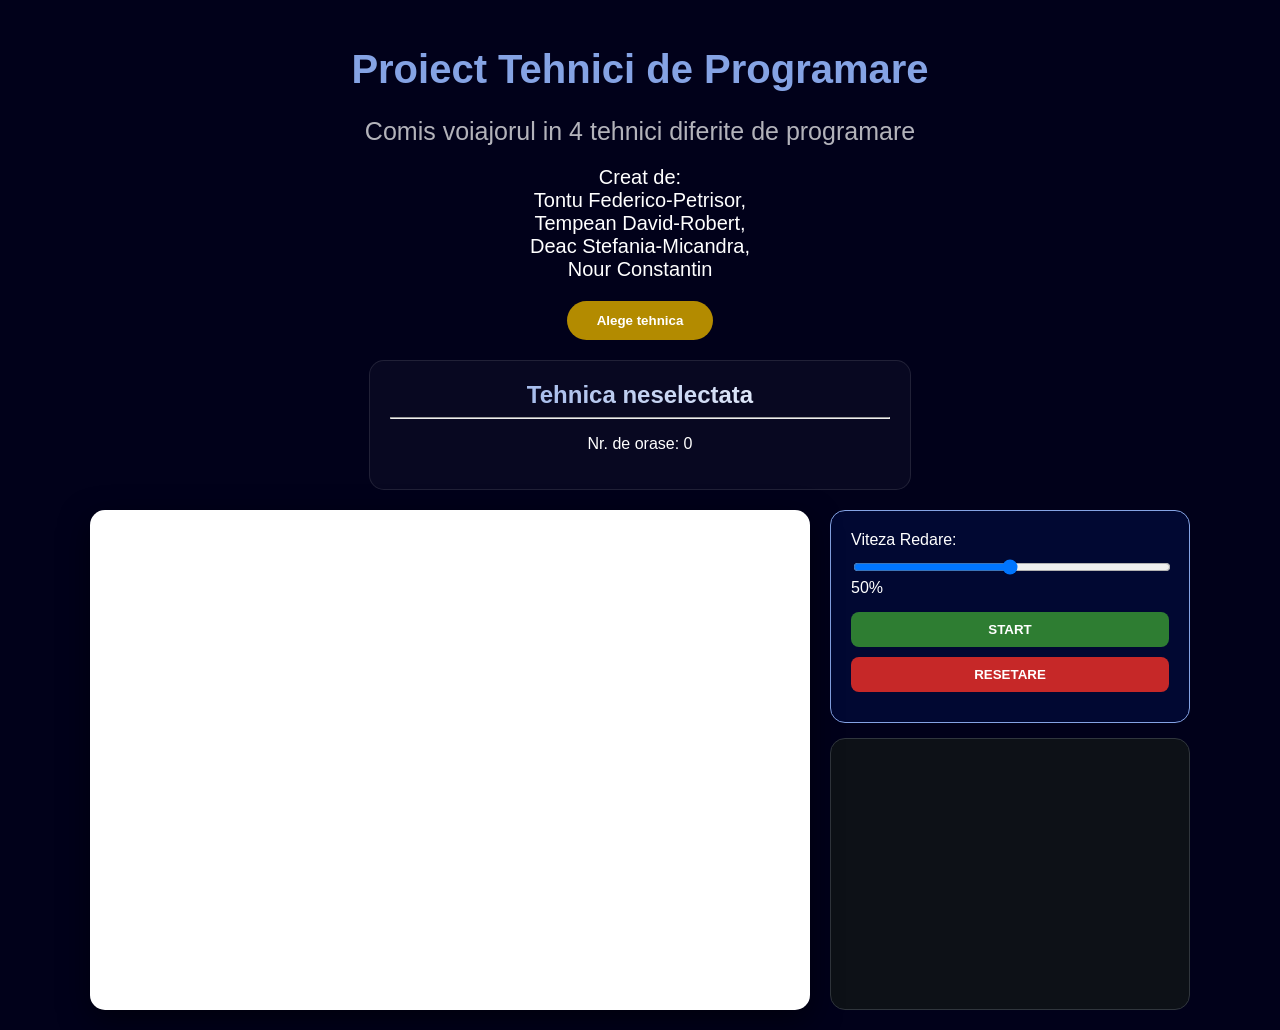
<file: index.html>
<!DOCTYPE html>
<html lang="ro">
<head>
    <meta charset="UTF-8">
    <meta name="viewport" content="width=device-width, initial-scale=1.0">
    <title>Proiect TSL - Comis Voiajorul</title>
    <link rel="stylesheet" href="index.css">
</head>
<body>
    <div class="header-section">
        <h1>Proiect Tehnici de Programare</h1>
        <p id="p1">Comis voiajorul in 4 tehnici diferite de programare<br>
            <p id="autori">Creat de: <br>
                Tontu Federico-Petrisor, <br>
                Tempean David-Robert,<br>
                 Deac Stefania-Micandra, <br>
                 Nour Constantin</p>
        </p>
        <button id="buton">Alege tehnica</button>
        
        <div class="select" id="select">
            <p>Backtracking</p>
            <p>Greedy</p>
            <p>Dinamic</p>
            <p>Branch and Bound</p>
        </div>
    </div>

    <div class="results-box">
        <h2 id="afisare">Tehnica neselectata</h2>
        <hr class="separator">
        <div class="stats">
            <p id="Nr_de_orase">Nr. de orase: <span id="nr_orase">0</span></p>
        </div>
    </div>

    <div class="container">
        <div class="map" id="map">
            <canvas id="tspCanvas"></canvas>
        </div>
        
        <div class="details">
            <div class="selection">
                <div class="speed-control">
                    <label for="viteza">Viteza Redare:</label>
                    <input type="range" id="viteza" min="1" max="100" value="50">
                    <span id="valoare-viteza">50%</span>
                </div>
                <div class="actions">
                    <button id="start">START</button>
                    <button id="resetare">RESETARE</button>
                </div>
            </div>
            <div class="consola_afisare">
                </div>
        </div>
    </div>

    <script src="index.js"></script>
</body>
</html>
</file>
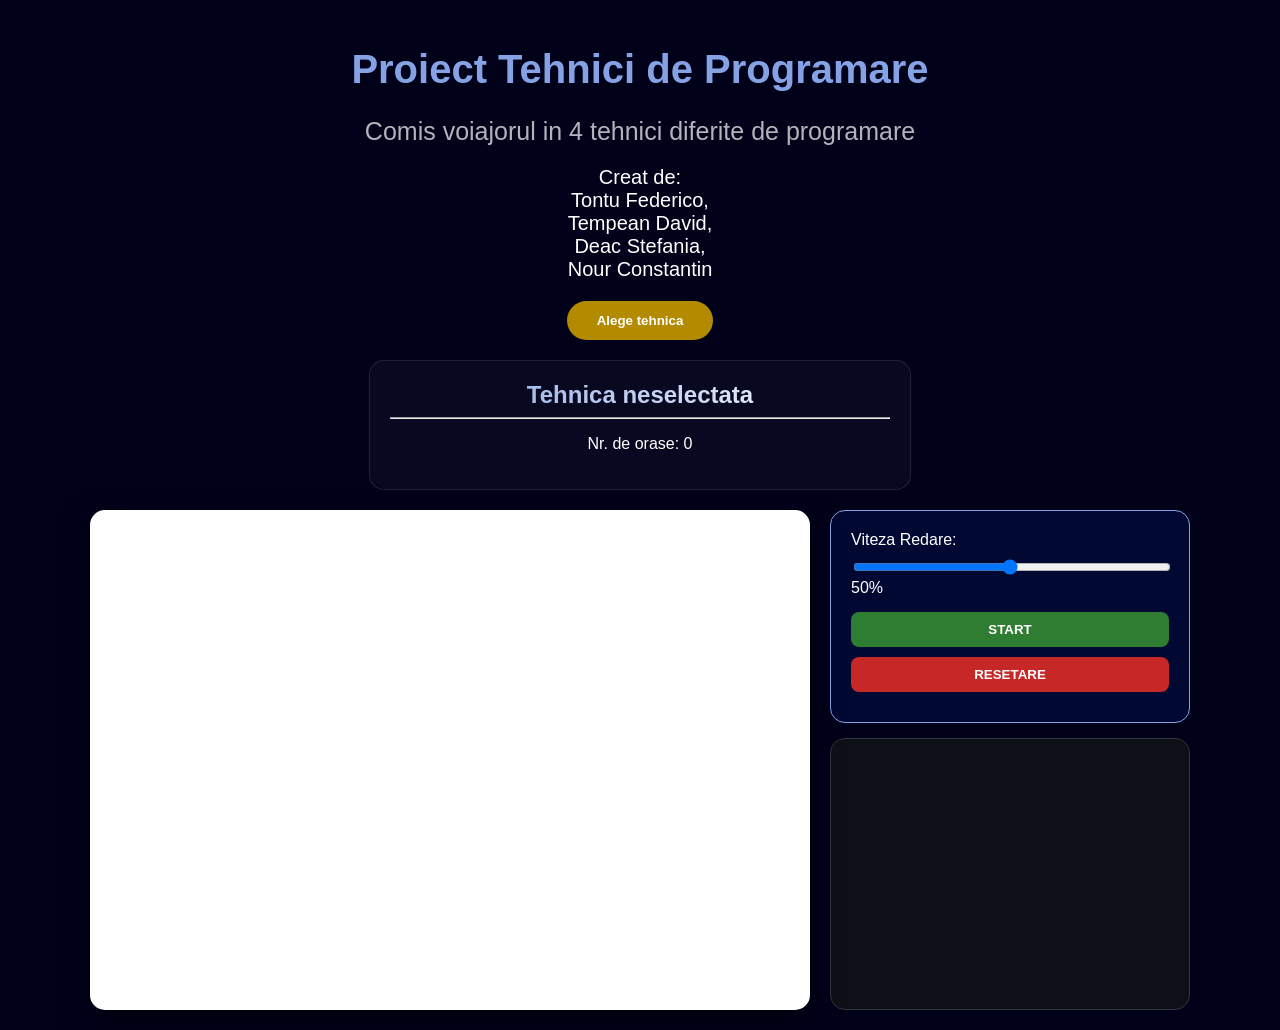
<file: TSL.html>
<!DOCTYPE html>
<html lang="ro">
<head>
    <meta charset="UTF-8">
    <meta name="viewport" content="width=device-width, initial-scale=1.0">
    <title>Proiect TSL - Comis Voiajorul</title>
    <link rel="stylesheet" href="TSL.css">
</head>
<body>
    <div class="header-section">
        <h1>Proiect Tehnici de Programare</h1>
        <p id="p1">Comis voiajorul in 4 tehnici diferite de programare<br>
            <p id="autori">Creat de: <br>
                Tontu Federico, <br>
                Tempean David,<br>
                 Deac Stefania, <br>
                 Nour Constantin</p>
        </p>
        <button id="buton">Alege tehnica</button>
        
        <div class="select" id="select">
            <p>Backtracking</p>
            <p>Greedy</p>
            <p>Dinamic</p>
            <p>Branch and Bound</p>
        </div>
    </div>

    <div class="results-box">
        <h2 id="afisare">Tehnica neselectata</h2>
        <hr class="separator">
        <div class="stats">
            <p id="Nr_de_orase">Nr. de orase: <span id="nr_orase">0</span></p>
        </div>
    </div>

    <div class="container">
        <div class="map" id="map">
            <canvas id="tspCanvas"></canvas>
        </div>
        
        <div class="details">
            <div class="selection">
                <div class="speed-control">
                    <label for="viteza">Viteza Redare:</label>
                    <input type="range" id="viteza" min="1" max="100" value="50">
                    <span id="valoare-viteza">50%</span>
                </div>
                <div class="actions">
                    <button id="start">START</button>
                    <button id="resetare">RESETARE</button>
                </div>
            </div>
            <div class="consola_afisare">
                </div>
        </div>
    </div>

    <script src="TSL.js"></script>
</body>
</html>
</file>
<file: index.css>
body {
    background-color: rgb(1, 1, 26);
    font-family: 'Segoe UI', Roboto, sans-serif; 
    margin: 0;
    padding: 20px;
    color: white;
}
#autori{
    text-align: center;
    font-size: 20px;
}
h1 {
    font-size: 40px;
    color: #85a3e4;
    text-align: center;
    margin-bottom: 5px;
}

#p1 {
    font-size: 25px;
    color: rgba(255, 255, 255, 0.7); 
    text-align: center;
    margin-bottom: 20px;
}

/* Buton Meniu */
#buton {
    display: block;
    margin: 0 auto 10px auto;
    color: white;
    background-color: #b38b00; 
    padding: 12px 30px;
    border: none;
    border-radius: 50px; 
    font-weight: bold;
    cursor: pointer;
    transition: 0.3s;
}

#buton:hover {
    background-color: white;
    color: #b38b00;
}

/* Meniu Dropdown */
.select {
    display: none;
    position: absolute;
    left: 50%;
    transform: translateX(-50%);
    z-index: 100;
    background-color: rgba(255, 255, 255, 0.1);
    backdrop-filter: blur(15px);
    border: 1px solid rgba(255, 255, 255, 0.2);
    border-radius: 10px;
    width: 200px;
}

.select p {
    padding: 12px;
    margin: 0;
    cursor: pointer;
    text-align: center;
    border-bottom: 1px solid rgba(255, 255, 255, 0.1);
}

.select p:hover {
    background: rgba(133, 163, 228, 0.3);
}

/* Caseta Rezultate */
.results-box {
    background: rgba(255, 255, 255, 0.03);
    border: 1px solid rgba(255, 255, 255, 0.1);
    border-radius: 15px;
    padding: 20px;
    margin: 20px auto;
    max-width: 500px;
    text-align: center;
}

#afisare {
    margin: 0;
    background: linear-gradient(90deg, #85a3e4, #ffffff);
    -webkit-background-clip: text;
    -webkit-text-fill-color: transparent;
}

/* Container Principal */
.container {
    display: flex;
    justify-content: center;
    gap: 20px;
    max-width: 1100px;
    margin: 0 auto;
    height: 500px;
}

/* HARTA */
.map {
    background-color: #ffffff;
    flex: 2;
    border-radius: 15px;
    position: relative; /* Esențial pentru buline absolute */
    overflow: hidden;
    box-shadow: 0 10px 30px rgba(0,0,0,0.5);
    cursor: pointer;
}

#tspCanvas {
    position: absolute;
    top: 0;
    left: 0;
    width: 100%;
    height: 100%;
    z-index: 1; /* Sub buline */
}

/* Oras */ 
.bulina {
    position: absolute;
    width: 26px;
    height: 26px;
    background-color: #ff5722;
    color: white;
    border-radius: 50%;
    display: flex;
    align-items: center;
    justify-content: center;
    font-size: 12px;
    font-weight: bold;
    transform: translate(-50%, -50%); /* Centrează pe click */
    z-index: 10; 
    pointer-events: none;
    box-shadow: 0 2px 5px rgba(0,0,0,0.3);
}

/* Detalii Lateral */
.details {
    flex: 1;
    display: flex;
    flex-direction: column;
    gap: 15px;
}

.selection {
    background: rgba(2, 10, 57, 0.8);
    padding: 20px;
    border-radius: 15px;
    border: 1px solid #85a3e4;
}

.speed-control {
    margin-bottom: 15px;
}

input[type="range"] {
    width: 100%;
    margin-top: 10px;
}

.actions button {
    width: 100%;
    padding: 10px;
    margin-bottom: 10px;
    border: none;
    border-radius: 8px;
    font-weight: bold;
    cursor: pointer;
    transition: 0.3s;
}

#start { background-color: #2e7d32; color: white; }
#start:hover { background-color: #ffffff; color: #2e7d32; }

#resetare { background-color: #c62828; color: white; }
#resetare:hover { background-color: #ffffff; color: #c62828; }

/* Consola Log */
.consola_afisare {
    flex: 1;
    background-color: #0d1117;
    border: 1px solid #30363d;
    border-radius: 15px;
    padding: 15px;
    font-family: 'Consolas', monospace;
    font-size: 13px;
    color: #58a6ff;
    overflow-y: auto;
}
</file>
<file: TSL.css>
body {
    background-color: rgb(1, 1, 26);
    font-family: 'Segoe UI', Roboto, sans-serif; 
    margin: 0;
    padding: 20px;
    color: white;
}
#autori{
    text-align: center;
    font-size: 20px;
}
h1 {
    font-size: 40px;
    color: #85a3e4;
    text-align: center;
    margin-bottom: 5px;
}

#p1 {
    font-size: 25px;
    color: rgba(255, 255, 255, 0.7); 
    text-align: center;
    margin-bottom: 20px;
}

/* Buton Meniu */
#buton {
    display: block;
    margin: 0 auto 10px auto;
    color: white;
    background-color: #b38b00; 
    padding: 12px 30px;
    border: none;
    border-radius: 50px; 
    font-weight: bold;
    cursor: pointer;
    transition: 0.3s;
}

#buton:hover {
    background-color: white;
    color: #b38b00;
}

/* Meniu Dropdown */
.select {
    display: none;
    position: absolute;
    left: 50%;
    transform: translateX(-50%);
    z-index: 100;
    background-color: rgba(255, 255, 255, 0.1);
    backdrop-filter: blur(15px);
    border: 1px solid rgba(255, 255, 255, 0.2);
    border-radius: 10px;
    width: 200px;
}

.select p {
    padding: 12px;
    margin: 0;
    cursor: pointer;
    text-align: center;
    border-bottom: 1px solid rgba(255, 255, 255, 0.1);
}

.select p:hover {
    background: rgba(133, 163, 228, 0.3);
}

/* Caseta Rezultate */
.results-box {
    background: rgba(255, 255, 255, 0.03);
    border: 1px solid rgba(255, 255, 255, 0.1);
    border-radius: 15px;
    padding: 20px;
    margin: 20px auto;
    max-width: 500px;
    text-align: center;
}

#afisare {
    margin: 0;
    background: linear-gradient(90deg, #85a3e4, #ffffff);
    -webkit-background-clip: text;
    -webkit-text-fill-color: transparent;
}

/* Container Principal */
.container {
    display: flex;
    justify-content: center;
    gap: 20px;
    max-width: 1100px;
    margin: 0 auto;
    height: 500px;
}

/* HARTA */
.map {
    background-color: #ffffff;
    flex: 2;
    border-radius: 15px;
    position: relative; /* Esențial pentru buline absolute */
    overflow: hidden;
    box-shadow: 0 10px 30px rgba(0,0,0,0.5);
    cursor: pointer;
}

#tspCanvas {
    position: absolute;
    top: 0;
    left: 0;
    width: 100%;
    height: 100%;
    z-index: 1; /* Sub buline */
}

/* Oras */ 
.bulina {
    position: absolute;
    width: 26px;
    height: 26px;
    background-color: #ff5722;
    color: white;
    border-radius: 50%;
    display: flex;
    align-items: center;
    justify-content: center;
    font-size: 12px;
    font-weight: bold;
    transform: translate(-50%, -50%); /* Centrează pe click */
    z-index: 10; 
    pointer-events: none;
    box-shadow: 0 2px 5px rgba(0,0,0,0.3);
}

/* Detalii Lateral */
.details {
    flex: 1;
    display: flex;
    flex-direction: column;
    gap: 15px;
}

.selection {
    background: rgba(2, 10, 57, 0.8);
    padding: 20px;
    border-radius: 15px;
    border: 1px solid #85a3e4;
}

.speed-control {
    margin-bottom: 15px;
}

input[type="range"] {
    width: 100%;
    margin-top: 10px;
}

.actions button {
    width: 100%;
    padding: 10px;
    margin-bottom: 10px;
    border: none;
    border-radius: 8px;
    font-weight: bold;
    cursor: pointer;
    transition: 0.3s;
}

#start { background-color: #2e7d32; color: white; }
#start:hover { background-color: #ffffff; color: #2e7d32; }

#resetare { background-color: #c62828; color: white; }
#resetare:hover { background-color: #ffffff; color: #c62828; }

/* Consola Log */
.consola_afisare {
    flex: 1;
    background-color: #0d1117;
    border: 1px solid #30363d;
    border-radius: 15px;
    padding: 15px;
    font-family: 'Consolas', monospace;
    font-size: 13px;
    color: #58a6ff;
    overflow-y: auto;
}
</file>
